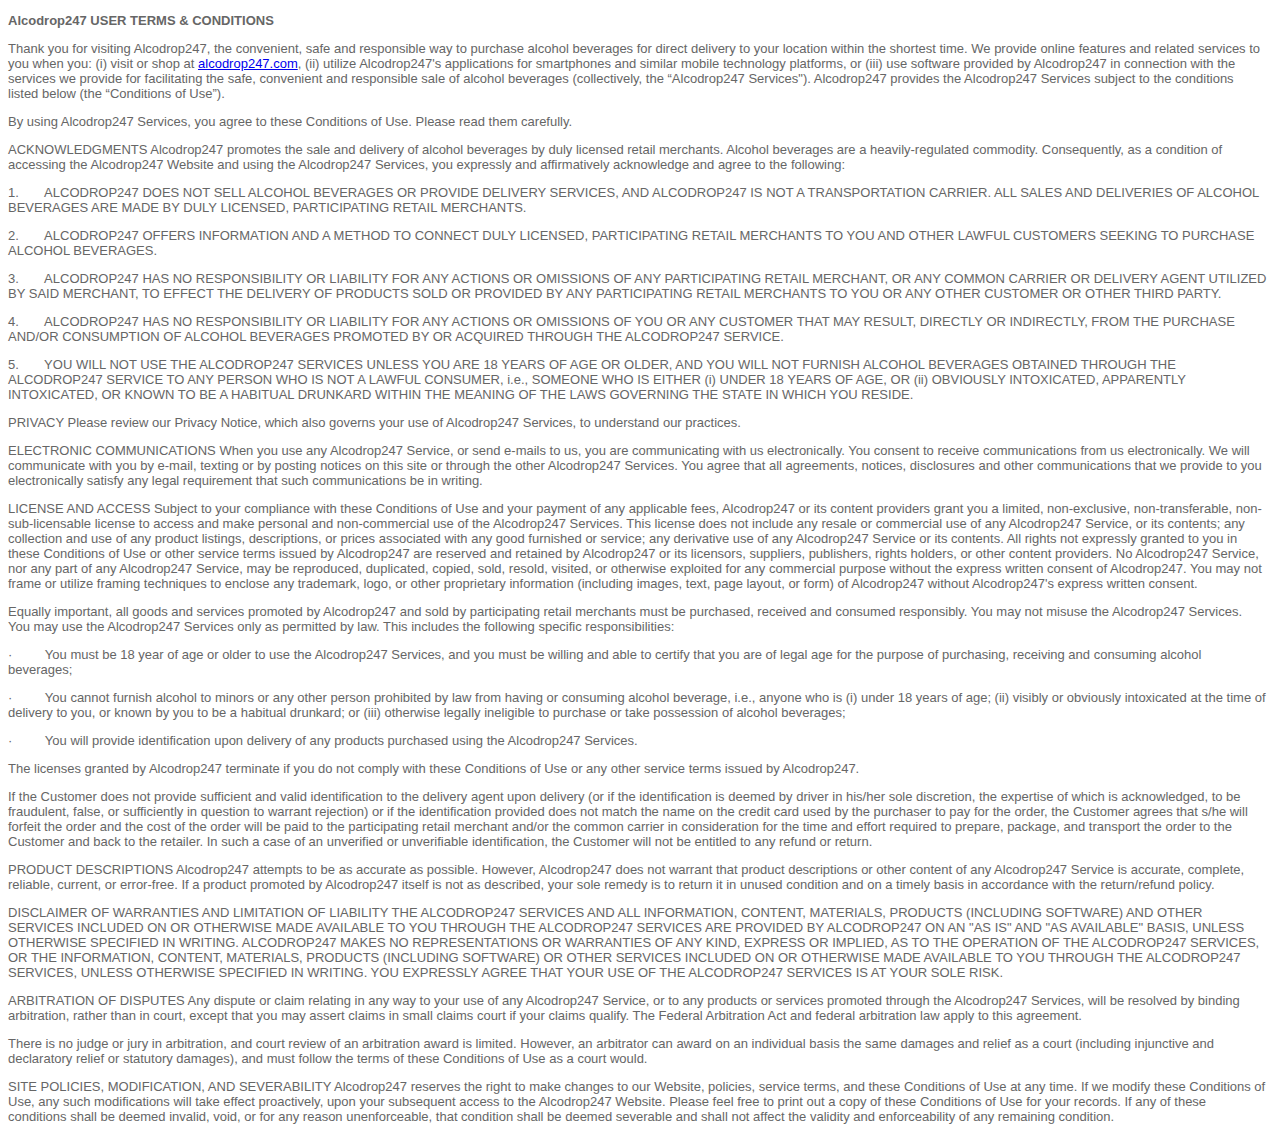
<file: tnc.html>
<!DOCTYPE html PUBLIC "-//W3C//DTD XHTML 1.0 Transitional//EN" "http://www.w3.org/TR/xhtml1/DTD/xhtml1-transitional.dtd">
<html xmlns="http://www.w3.org/1999/xhtml">
<head>
<meta http-equiv="Content-Type" content="text/html; charset=utf-8" />
<title>Untitled Document</title>
<style type="text/css">
body {
	font-family: Arial, Helvetica, sans-serif;
	font-size: 13px;
	color: #666;
	padding-right: 5px;
}
</style>
</head>

<body>
<p><strong>Alcodrop247 USER TERMS &amp; CONDITIONS</strong></p>
<p>Thank you for visiting Alcodrop247, the convenient, safe and responsible way to purchase alcohol beverages for direct delivery to your location within the shortest time. We provide online features and related services to you when you: (i) visit or shop at <a href="http://alcodrop247.com/" target="_blank">alcodrop247.com</a>, (ii) utilize Alcodrop247's applications for smartphones and similar mobile technology platforms, or (iii) use software provided by Alcodrop247 in connection with the services we provide for facilitating the safe, convenient and responsible sale of alcohol beverages (collectively, the &ldquo;Alcodrop247 Services&quot;). Alcodrop247 provides the Alcodrop247 Services subject to the conditions listed below (the &ldquo;Conditions of Use&rdquo;).</p>
<p>By using Alcodrop247 Services, you agree to these Conditions of Use. Please read them carefully.</p>
<p>ACKNOWLEDGMENTS Alcodrop247 promotes the sale and delivery of alcohol beverages by duly licensed retail merchants. Alcohol beverages are a heavily-regulated commodity. Consequently, as a condition of accessing the Alcodrop247 Website and using the Alcodrop247 Services, you expressly and affirmatively acknowledge and agree to the following:</p>
<p>1.       ALCODROP247 DOES NOT SELL ALCOHOL BEVERAGES OR PROVIDE DELIVERY SERVICES, AND ALCODROP247 IS NOT A TRANSPORTATION CARRIER. ALL SALES AND DELIVERIES OF ALCOHOL BEVERAGES ARE MADE BY DULY LICENSED, PARTICIPATING RETAIL MERCHANTS.</p>
<p>2.       ALCODROP247 OFFERS INFORMATION AND A METHOD TO CONNECT DULY LICENSED, PARTICIPATING RETAIL MERCHANTS TO YOU AND OTHER LAWFUL CUSTOMERS SEEKING TO PURCHASE ALCOHOL BEVERAGES.</p>
<p>3.       ALCODROP247 HAS NO RESPONSIBILITY OR LIABILITY FOR ANY ACTIONS OR OMISSIONS OF ANY PARTICIPATING RETAIL MERCHANT, OR ANY COMMON CARRIER OR DELIVERY AGENT UTILIZED BY SAID MERCHANT, TO EFFECT THE DELIVERY OF PRODUCTS SOLD OR PROVIDED BY ANY PARTICIPATING RETAIL MERCHANTS TO YOU OR ANY OTHER CUSTOMER OR OTHER THIRD PARTY.</p>
<p>4.       ALCODROP247 HAS NO RESPONSIBILITY OR LIABILITY FOR ANY ACTIONS OR OMISSIONS OF YOU OR ANY CUSTOMER THAT MAY RESULT, DIRECTLY OR INDIRECTLY, FROM THE PURCHASE AND/OR CONSUMPTION OF ALCOHOL BEVERAGES PROMOTED BY OR ACQUIRED THROUGH THE ALCODROP247 SERVICE.</p>
<p>5.       YOU WILL NOT USE THE ALCODROP247 SERVICES UNLESS YOU ARE 18 YEARS OF AGE OR OLDER, AND YOU WILL NOT FURNISH ALCOHOL BEVERAGES OBTAINED THROUGH THE ALCODROP247 SERVICE TO ANY PERSON WHO IS NOT A LAWFUL CONSUMER, i.e., SOMEONE WHO IS EITHER (i) UNDER 18 YEARS OF AGE, OR (ii) OBVIOUSLY INTOXICATED, APPARENTLY INTOXICATED, OR KNOWN TO BE A HABITUAL DRUNKARD WITHIN THE MEANING OF THE LAWS GOVERNING THE STATE IN WHICH YOU RESIDE.</p>
<p>PRIVACY Please review our Privacy Notice, which also governs your use of Alcodrop247 Services, to understand our practices.</p>
<p>ELECTRONIC COMMUNICATIONS When you use any Alcodrop247 Service, or send e-mails to us, you are communicating with us electronically. You consent to receive communications from us electronically. We will communicate with you by e-mail, texting or by posting notices on this site or through the other Alcodrop247 Services. You agree that all agreements, notices, disclosures and other communications that we provide to you electronically satisfy any legal requirement that such communications be in writing.</p>
<p>LICENSE AND ACCESS Subject to your compliance with these Conditions of Use and your payment of any applicable fees, Alcodrop247 or its content providers grant you a limited, non-exclusive, non-transferable, non-sub-licensable license to access and make personal and non-commercial use of the Alcodrop247 Services. This license does not include any resale or commercial use of any Alcodrop247 Service, or its contents; any collection and use of any product listings, descriptions, or prices associated with any good furnished or service; any derivative use of any Alcodrop247 Service or its contents. All rights not expressly granted to you in these Conditions of Use or other service terms issued by Alcodrop247 are reserved and retained by Alcodrop247 or its licensors, suppliers, publishers, rights holders, or other content providers. No Alcodrop247 Service, nor any part of any Alcodrop247 Service, may be reproduced, duplicated, copied, sold, resold, visited, or otherwise exploited for any commercial purpose without the express written consent of Alcodrop247. You may not frame or utilize framing techniques to enclose any trademark, logo, or other proprietary information (including images, text, page layout, or form) of Alcodrop247 without Alcodrop247's express written consent.</p>
<p>Equally important, all goods and services promoted by Alcodrop247 and sold by participating retail merchants must be purchased, received and consumed responsibly. You may not misuse the Alcodrop247 Services. You may use the Alcodrop247 Services only as permitted by law. This includes the following specific responsibilities:</p>
<p>·         You must be 18 year of age or older to use the Alcodrop247 Services, and you must be willing and able to certify that you are of legal age for the purpose of purchasing, receiving and consuming alcohol beverages;</p>
<p>·         You cannot furnish alcohol to minors or any other person prohibited by law from having or consuming alcohol beverage, i.e., anyone who is (i) under 18 years of age; (ii) visibly or obviously intoxicated at the time of delivery to you, or known by you to be a habitual drunkard; or (iii) otherwise legally ineligible to purchase or take possession of alcohol beverages;</p>
<p>·         You will provide identification upon delivery of any products purchased using the Alcodrop247 Services.</p>
<p>The licenses granted by Alcodrop247 terminate if you do not comply with these Conditions of Use or any other service terms issued by Alcodrop247.</p>
<p>If the Customer does not provide sufficient and valid identification to the delivery agent upon delivery (or if the identification is deemed by driver in his/her sole discretion, the expertise of which is acknowledged, to be fraudulent, false, or sufficiently in question to warrant rejection) or if the identification provided does not match the name on the credit card used by the purchaser to pay for the order, the Customer agrees that s/he will forfeit the order and the cost of the order will be paid to the participating retail merchant and/or the common carrier in consideration for the time and effort required to prepare, package, and transport the order to the Customer and back to the retailer. In such a case of an unverified or unverifiable identification, the Customer will not be entitled to any refund or return.</p>
<p>PRODUCT DESCRIPTIONS Alcodrop247 attempts to be as accurate as possible. However, Alcodrop247 does not warrant that product descriptions or other content of any Alcodrop247 Service is accurate, complete, reliable, current, or error-free. If a product promoted by Alcodrop247 itself is not as described, your sole remedy is to return it in unused condition and on a timely basis in accordance with the return/refund policy.</p>
<p>DISCLAIMER OF WARRANTIES AND LIMITATION OF LIABILITY THE ALCODROP247 SERVICES AND ALL INFORMATION, CONTENT, MATERIALS, PRODUCTS (INCLUDING SOFTWARE) AND OTHER SERVICES INCLUDED ON OR OTHERWISE MADE AVAILABLE TO YOU THROUGH THE ALCODROP247 SERVICES ARE PROVIDED BY ALCODROP247 ON AN &quot;AS IS&quot; AND &quot;AS AVAILABLE&quot; BASIS, UNLESS OTHERWISE SPECIFIED IN WRITING. ALCODROP247 MAKES NO REPRESENTATIONS OR WARRANTIES OF ANY KIND, EXPRESS OR IMPLIED, AS TO THE OPERATION OF THE ALCODROP247 SERVICES, OR THE INFORMATION, CONTENT, MATERIALS, PRODUCTS (INCLUDING SOFTWARE) OR OTHER SERVICES INCLUDED ON OR OTHERWISE MADE AVAILABLE TO YOU THROUGH THE ALCODROP247 SERVICES, UNLESS OTHERWISE SPECIFIED IN WRITING. YOU EXPRESSLY AGREE THAT YOUR USE OF THE ALCODROP247 SERVICES IS AT YOUR SOLE RISK.</p>
<p>ARBITRATION OF DISPUTES Any dispute or claim relating in any way to your use of any Alcodrop247 Service, or to any products or services promoted through the Alcodrop247 Services, will be resolved by binding arbitration, rather than in court, except that you may assert claims in small claims court if your claims qualify. The Federal Arbitration Act and federal arbitration law apply to this agreement.</p>
<p>There is no judge or jury in arbitration, and court review of an arbitration award is limited. However, an arbitrator can award on an individual basis the same damages and relief as a court (including injunctive and declaratory relief or statutory damages), and must follow the terms of these Conditions of Use as a court would.</p>
<p>SITE POLICIES, MODIFICATION, AND SEVERABILITY Alcodrop247 reserves the right to make changes to our Website, policies, service terms, and these Conditions of Use at any time. If we modify these Conditions of Use, any such modifications will take effect proactively, upon your subsequent access to the Alcodrop247 Website. Please feel free to print out a copy of these Conditions of Use for your records. If any of these conditions shall be deemed invalid, void, or for any reason unenforceable, that condition shall be deemed severable and shall not affect the validity and enforceability of any remaining condition.</p>
</body>
</html>
</file>
